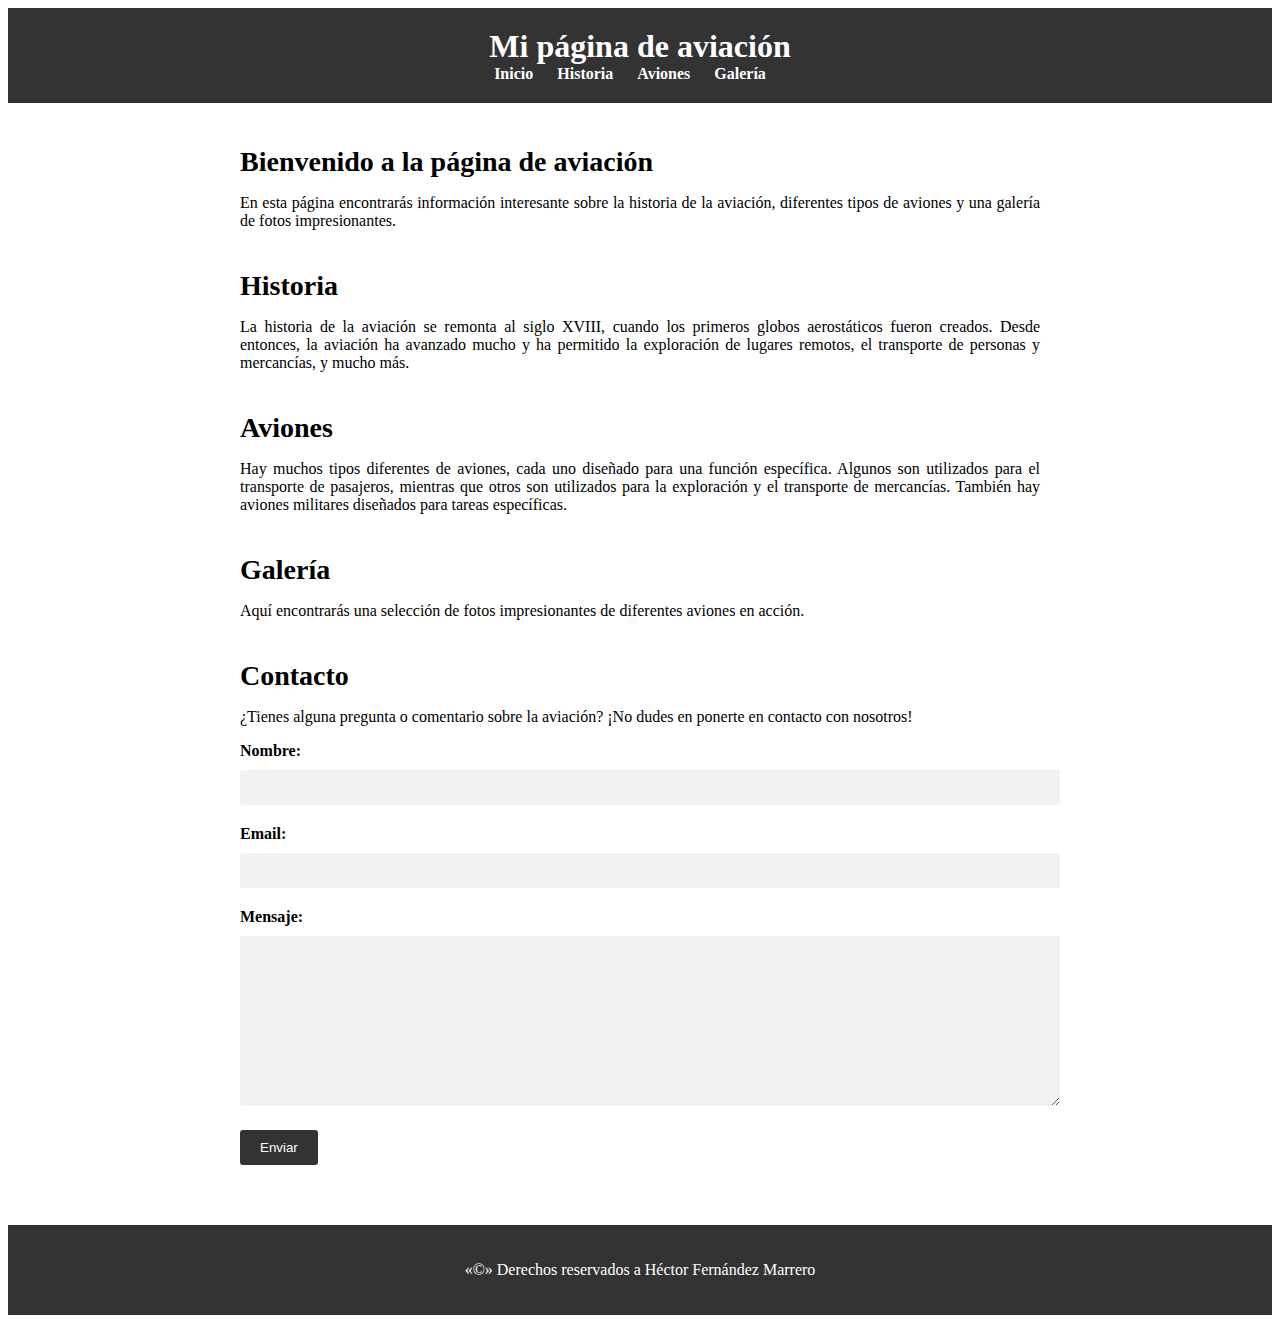
<file: index.html>
<!DOCTYPE html>
<html>
  <head>
    <meta charset="UTF-8">
    <title>Aviación</title>
    <link rel="stylesheet" href="estilowebcss.css">
  </head>
  <body>
    <header>
      <h1>Mi página de aviación</h1>
      <nav>
        <ul>
          <li><a href="index.html">Inicio</a></li>
          <li><a href="historia.html">Historia</a></li>
          <li><a href="aviones.html">Aviones</a></li>
          <li><a href="galeria.html">Galería</a></li>
        </ul>
      </nav>
    </header>
    <main>
      <section>
        <h2>Bienvenido a la página de aviación</h2>
        <p>En esta página encontrarás información interesante sobre la historia de la aviación, diferentes tipos de aviones y una galería de fotos impresionantes.</p>
      </section>
      <section>
        <h2>Historia</h2>
        <p>La historia de la aviación se remonta al siglo XVIII, cuando los primeros globos aerostáticos fueron creados. Desde entonces, la aviación ha avanzado mucho y ha permitido la exploración de lugares remotos, el transporte de personas y mercancías, y mucho más.</p>
      </section>
      <section>
        <h2>Aviones</h2>
        <p>Hay muchos tipos diferentes de aviones, cada uno diseñado para una función específica. Algunos son utilizados para el transporte de pasajeros, mientras que otros son utilizados para la exploración y el transporte de mercancías. También hay aviones militares diseñados para tareas específicas.</p>
      </section>
      <section>
        <h2>Galería</h2>
        <p>Aquí encontrarás una selección de fotos impresionantes de diferentes aviones en acción.</p>
      </section>
      <section>
        <h2>Contacto</h2>
        <p>¿Tienes alguna pregunta o comentario sobre la aviación? ¡No dudes en ponerte en contacto con nosotros!</p>
        <form>
          <label for="name">Nombre:</label>
          <input type="text" id="name" name="name">
          <label for="email">Email:</label>
          <input type="email" id="email" name="email">
          <label for="message">Mensaje:</label>
          <textarea id="message" name="message"></textarea>
          <input type="submit" value="Enviar">
        </form>
      </section>
    </main>
    <footer>
      <p>«©» Derechos reservados a Héctor Fernández Marrero</p>
    </footer>
  </body>
</html>
</file>
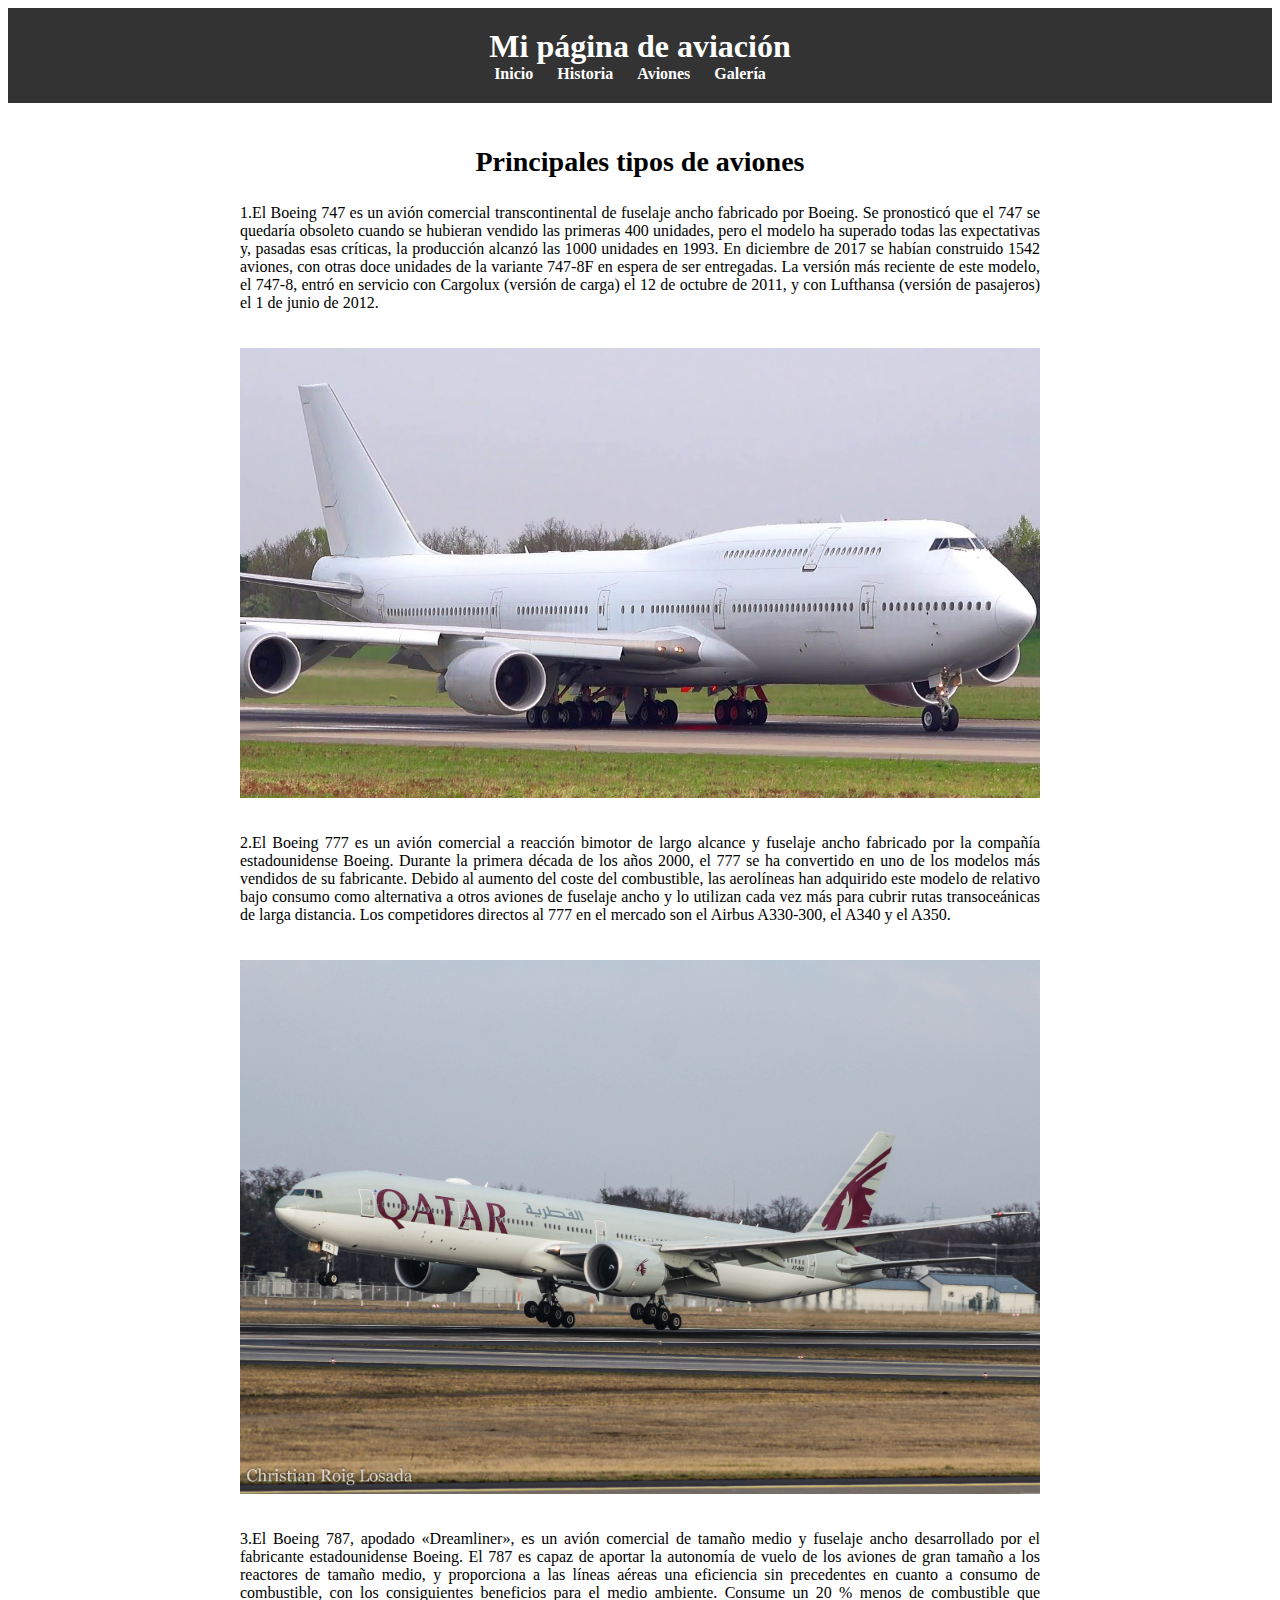
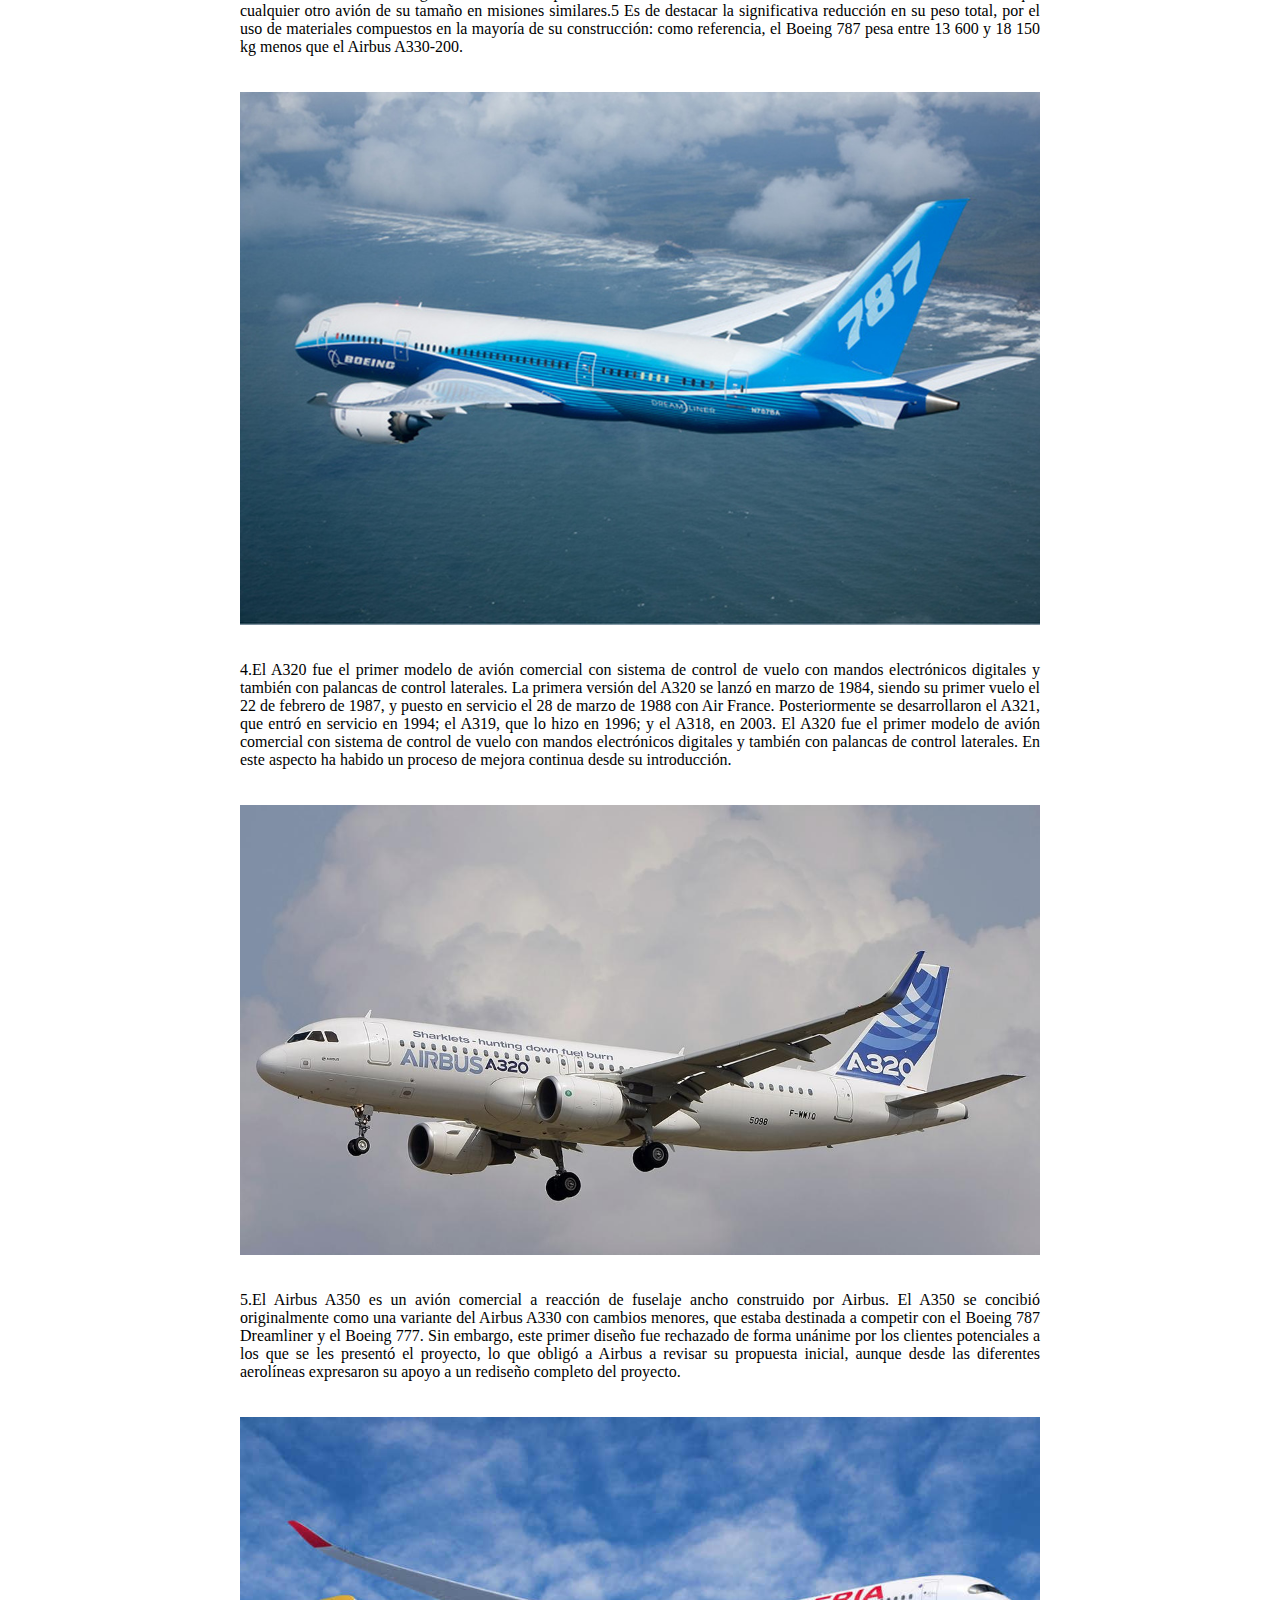
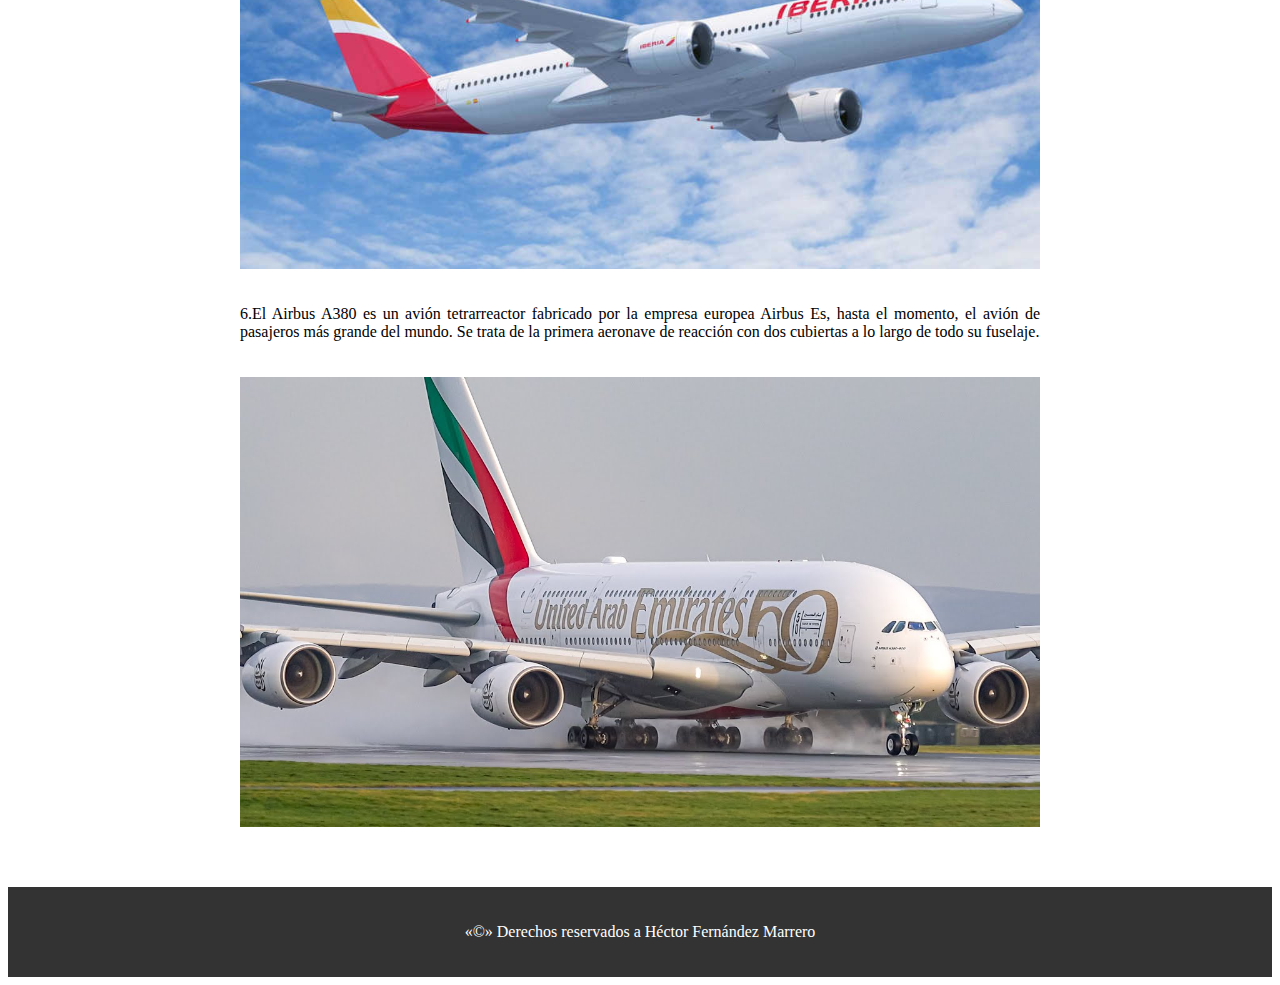
<file: aviones.html>
<!DOCTYPE html>
<html>
  <head>
    <meta charset="UTF-8">
    <title>Aviación</title>
    <link rel="stylesheet" href="estilowebcss.css">
  </head>
  <body>
    <header>
      <h1>Mi página de aviación</h1>
      <nav>
        <ul>
          <li><a href="index.html">Inicio</a></li>
          <li><a href="historia.html">Historia</a></li>
          <li><a href="aviones.html">Aviones</a></li>
          <li><a href="galeria.html">Galería</a></li>
        </ul>
      </nav>
    </header>
    <main>
<section>
     <h2 class="center">Principales tipos de aviones</h2>

    <div class="gallery">
        <p>1.El Boeing 747 es un avión comercial transcontinental de fuselaje ancho fabricado por Boeing. Se pronosticó que el 747 se quedaría obsoleto cuando se hubieran vendido las primeras 400 unidades,​ pero el modelo ha superado todas las expectativas y, pasadas esas críticas, la producción alcanzó las 1000 unidades en 1993.​ En diciembre de 2017 se habían construido 1542 aviones, con otras doce unidades de la variante 747-8F en espera de ser entregadas.​ La versión más reciente de este modelo, el 747-8, entró en servicio con Cargolux (versión de carga) el 12 de octubre de 2011, y con Lufthansa (versión de pasajeros) el 1 de junio de 2012.</p>
        <img src="IMG/747.jpg" alt="Avión 1">

        <p>2.El Boeing 777 es un avión comercial a reacción bimotor de largo alcance y fuselaje ancho fabricado por la compañía estadounidense Boeing. Durante la primera década de los años 2000, el 777 se ha convertido en uno de los modelos más vendidos de su fabricante. Debido al aumento del coste del combustible, las aerolíneas han adquirido este modelo de relativo bajo consumo como alternativa a otros aviones de fuselaje ancho y lo utilizan cada vez más para cubrir rutas transoceánicas de larga distancia. Los competidores directos al 777 en el mercado son el Airbus A330-300, el A340 y el A350.</p>
        <img src="IMG/777.jpg" alt="Avión 2">

        <p>3.El Boeing 787, apodado «Dreamliner», es un avión comercial de tamaño medio y fuselaje ancho desarrollado por el fabricante estadounidense Boeing. El 787 es capaz de aportar la autonomía de vuelo de los aviones de gran tamaño a los reactores de tamaño medio, y proporciona a las líneas aéreas una eficiencia sin precedentes en cuanto a consumo de combustible, con los consiguientes beneficios para el medio ambiente. Consume un 20 % menos de combustible que cualquier otro avión de su tamaño en misiones similares.5​ Es de destacar la significativa reducción en su peso total, por el uso de materiales compuestos en la mayoría de su construcción: como referencia, el Boeing 787 pesa entre 13 600 y 18 150 kg menos que el Airbus A330-200.</p>
        <img src="IMG/787.jpg" alt="Avión 3">

        <p>4.El A320 fue el primer modelo de avión comercial con sistema de control de vuelo con mandos electrónicos digitales y también con palancas de control laterales. La primera versión del A320 se lanzó en marzo de 1984, siendo su primer vuelo el 22 de febrero de 1987, y puesto en servicio el 28 de marzo de 1988 con Air France. Posteriormente se desarrollaron el A321, que entró en servicio en 1994; el A319, que lo hizo en 1996; y el A318, en 2003. El A320 fue el primer modelo de avión comercial con sistema de control de vuelo con mandos electrónicos digitales y también con palancas de control laterales. En este aspecto ha habido un proceso de mejora continua desde su introducción.</p>
        <img src="IMG/A320.jpeg" alt="Avión 4">
    
        <p>5.El Airbus A350 es un avión comercial a reacción de fuselaje ancho construido por Airbus. El A350 se concibió originalmente como una variante del Airbus A330 con cambios menores, que estaba destinada a competir con el Boeing 787 Dreamliner y el Boeing 777. Sin embargo, este primer diseño fue rechazado de forma unánime por los clientes potenciales a los que se les presentó el proyecto, lo que obligó a Airbus a revisar su propuesta inicial, aunque desde las diferentes aerolíneas expresaron su apoyo a un rediseño completo del proyecto.</p>
        <img src="IMG/A350.jpg" alt="Avión 5">

        <p>6.El Airbus A380 es un avión tetrarreactor fabricado por la empresa europea Airbus Es, hasta el momento, el avión de pasajeros más grande del mundo. Se trata de la primera aeronave de reacción con dos cubiertas a lo largo de todo su fuselaje. </p>
        <img src="IMG/A380.jpg" alt="Avión 6">
    </div>
</section>
    </main>
        <footer>
            <p>«©» Derechos reservados a Héctor Fernández Marrero</p>
        </footer>
  </body>
</html>
</file>
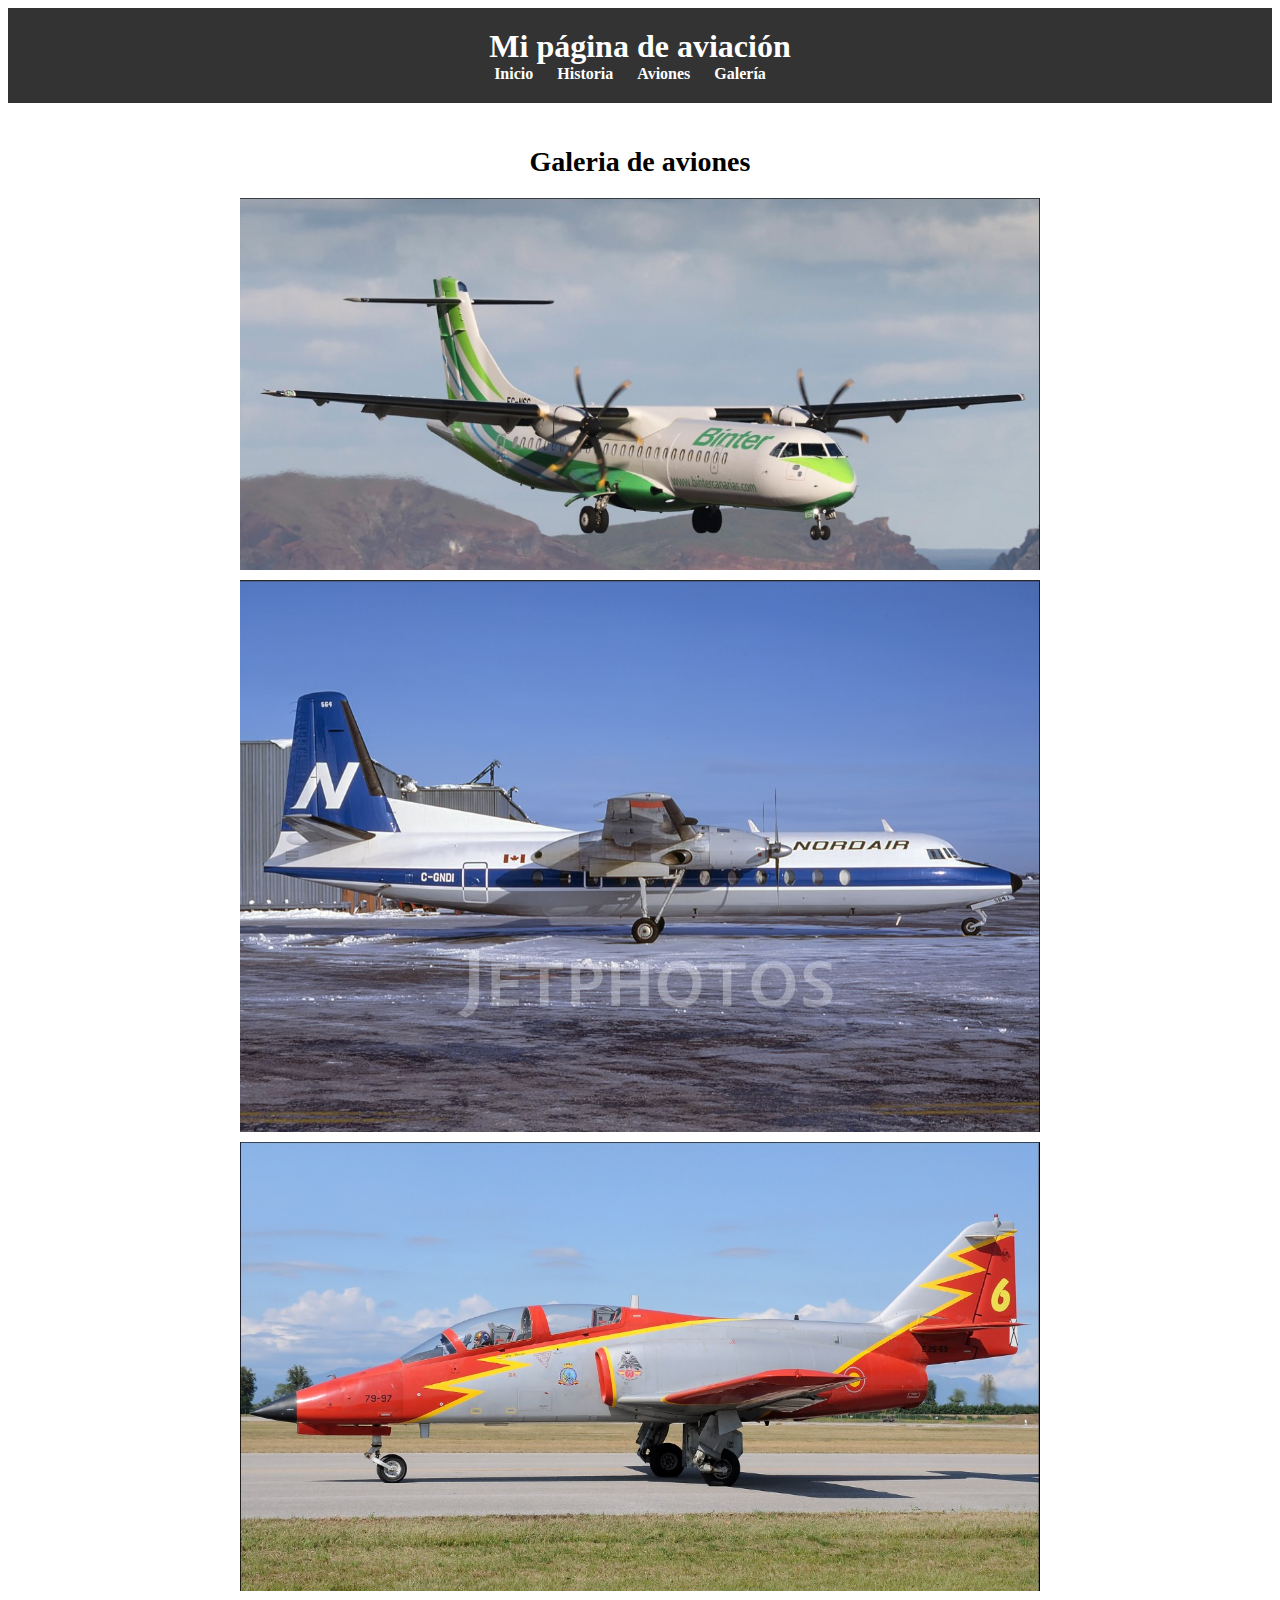
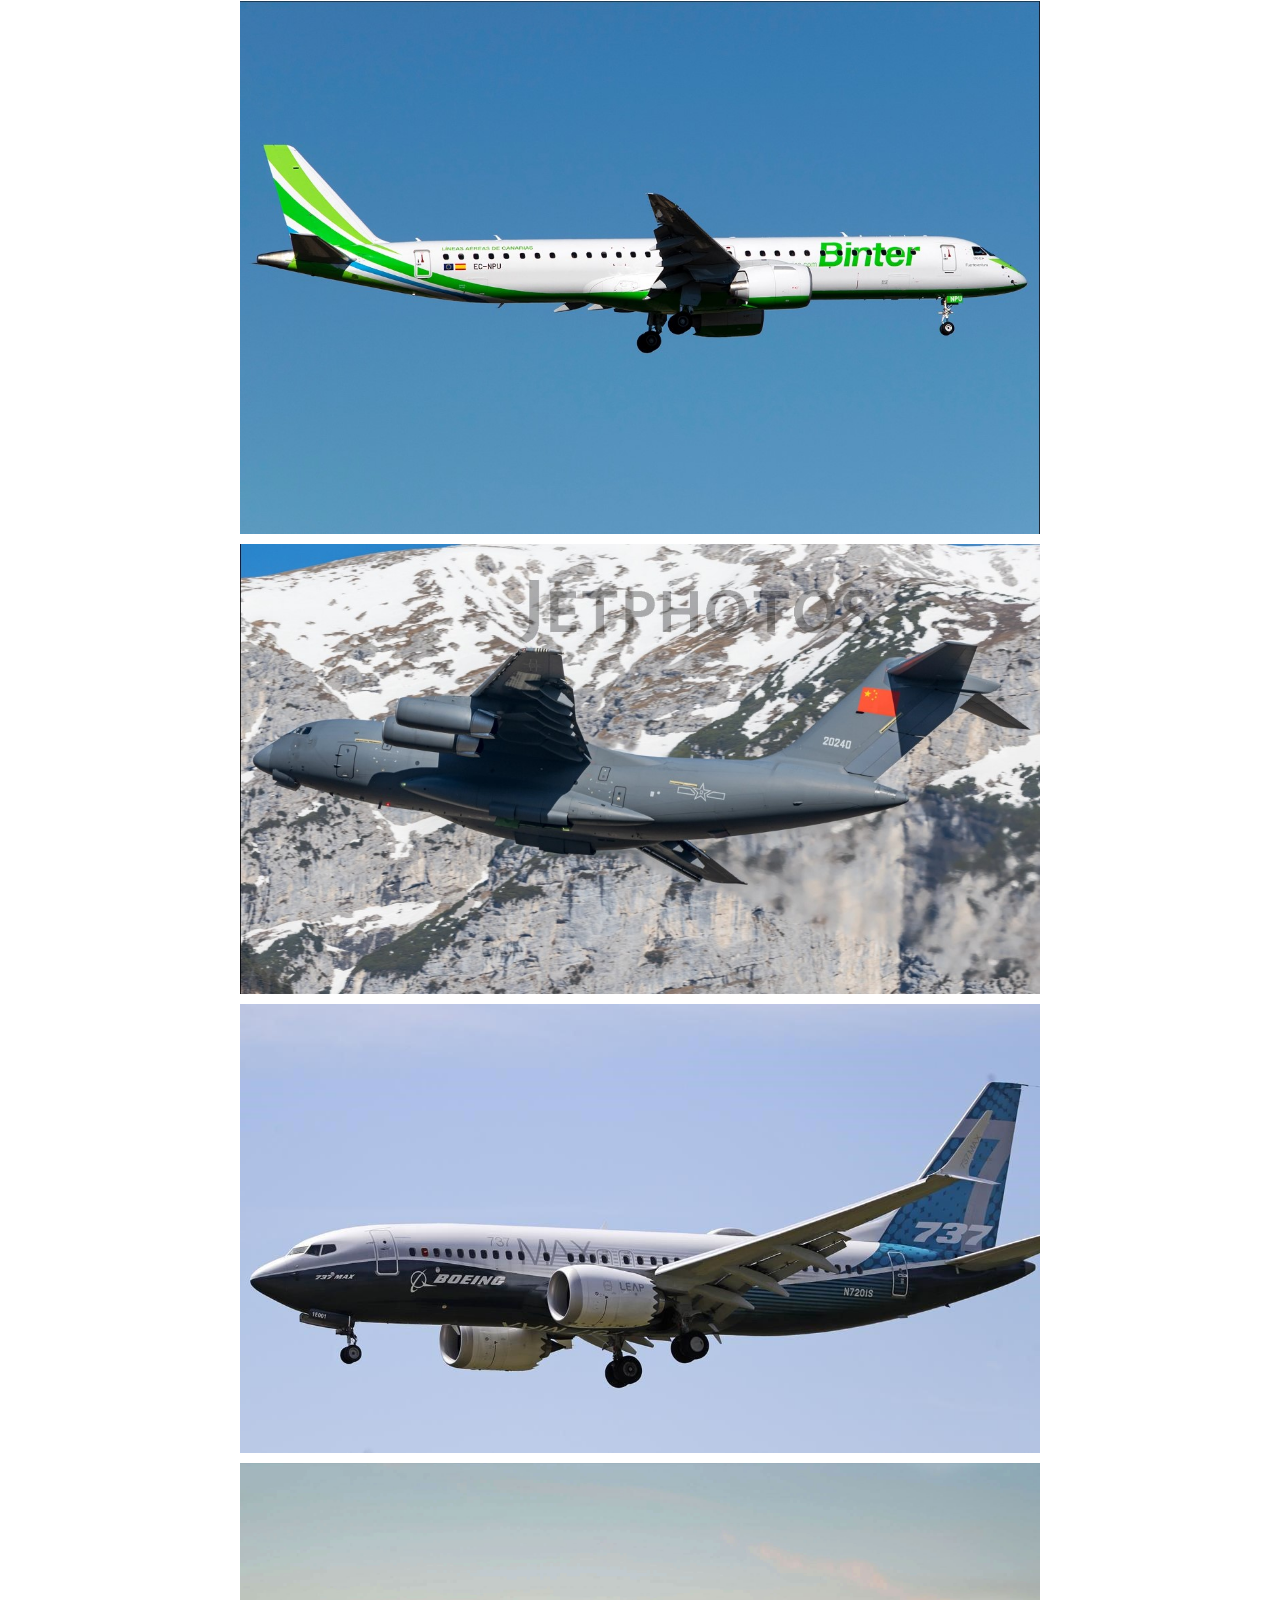
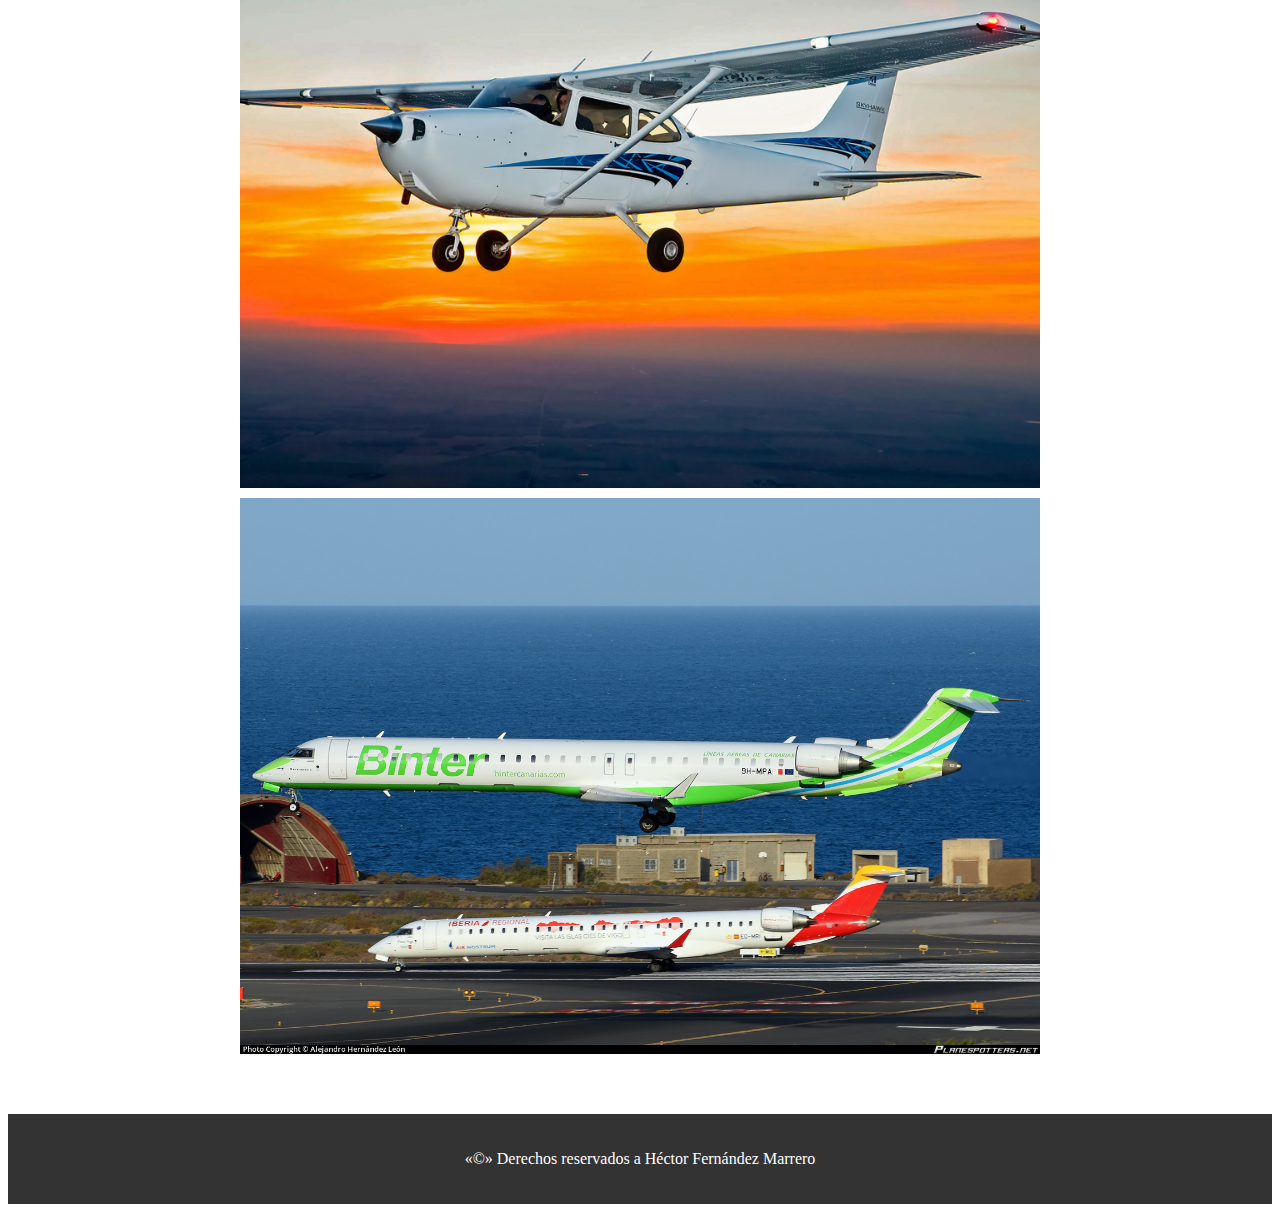
<file: galeria.html>
<!DOCTYPE html>
<html>
<head>
<meta charset="UTF-8">
<title>Aviación</title>
<link rel="stylesheet" href="estilowebcss.css">

<script>
    // Agrega función para cargar imágenes.
    function fadeIn(img) {
        img.style.opacity = '1';
    }
    window.onload = function() {
        var images = document.querySelectorAll('.gallery_v2 img');
        for (var i = 0; i < images.length; i++) {
            images[i].onload = function() {
                fadeIn(this);
            };
            images[i].src = images[i].getAttribute('src');
        }
    };
</script>
</head>
<body>
<header>
    <h1>Mi página de aviación</h1>
    <nav>
        <ul>
            <li><a href="index.html">Inicio</a></li>
            <li><a href="historia.html">Historia</a></li>
            <li><a href="aviones.html">Aviones</a></li>
            <li><a href="galeria.html">Galería</a></li>
        </ul>
    </nav>
</header>
<main>
<section>
    <h2 class="center">Galeria de aviones</h2>

    <div class="gallery_v2">
        <img src="IMG/ATR.jpg" alt="Avión 1">
        <img src="IMG/avioneta.jpg" alt="Avión 2">
        <img src="IMG/caza.jpg" alt="Avión 3">
        <img src="IMG/embraer.jpg" alt="Avión 4">
        <img src="IMG/chino.jpg" alt="Avión 5">
        <img src="IMG/737.jpg" alt="Avión 6">
        <img src="IMG/cesna.jpg" alt="Avión 7">
        <img src="IMG/bombardier.jpg" alt="Avión 8">
    </div>
</section>
</main>
<footer>
    <p>«©» Derechos reservados a Héctor Fernández Marrero</p>
</footer>
</body>
</html>
</file>
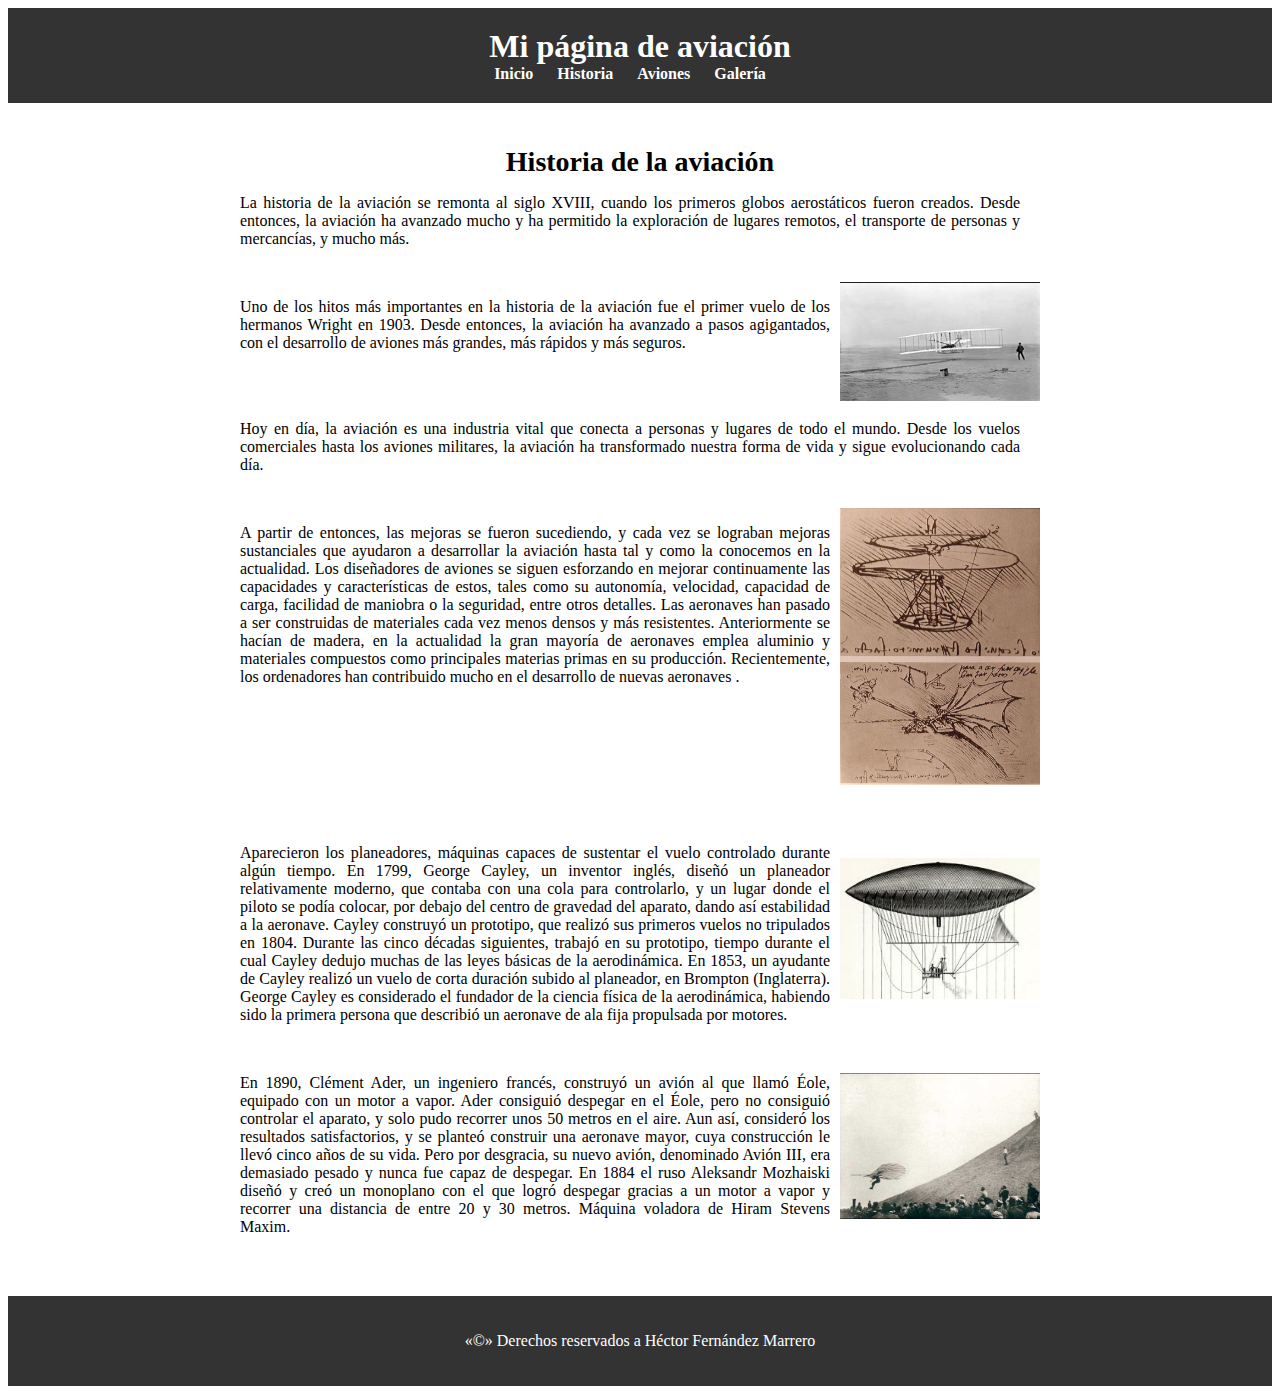
<file: historia.html>
<!DOCTYPE html>
<html>
  <head>
    <meta charset="UTF-8">
    <title>Historia de la aviación</title>
    <link rel="stylesheet" href="estilowebcss.css">
  </head>
  <body>
    <header>
      <h1>Mi página de aviación</h1>
      <nav>
        <ul>
          <li><a href="index.html">Inicio</a></li>
          <li><a href="historia.html">Historia</a></li>
          <li><a href="aviones.html">Aviones</a></li>
          <li><a href="galeria.html">Galería</a></li>
        </ul>
      </nav>
    </header>
    <main>
      <section>
        <h2 class="center">Historia de la aviación</h2>

        <div>
            
            <p class="texto">La historia de la aviación se remonta al siglo XVIII, cuando los primeros globos aerostáticos fueron creados. Desde entonces, la aviación ha avanzado mucho y ha permitido la exploración de lugares remotos, el transporte de personas y mercancías, y mucho más.</p><br>
            <img class="imagenhistoria" src="IMG/hermanos.jpg">
    
            <p class="texto">Uno de los hitos más importantes en la historia de la aviación fue el primer vuelo de los hermanos Wright en 1903. Desde entonces, la aviación ha avanzado a pasos agigantados, con el desarrollo de aviones más grandes, más rápidos y más seguros.</p><br><br>
    
            <p class="texto">Hoy en día, la aviación es una industria vital que conecta a personas y lugares de todo el mundo. Desde los vuelos comerciales hasta los aviones militares, la aviación ha transformado nuestra forma de vida y sigue evolucionando cada día.</p><br>
            <img class="imagenhistoria"  src="IMG/historiaAviacion.jpg">
    
            <p class="texto">A partir de entonces, las mejoras se fueron sucediendo, y cada vez se lograban mejoras sustanciales que ayudaron a desarrollar la aviación hasta tal y como la conocemos en la actualidad. Los diseñadores de aviones se siguen esforzando en mejorar continuamente las capacidades y características de estos, tales como su autonomía, velocidad, capacidad de carga, facilidad de maniobra o la seguridad, entre otros detalles. Las aeronaves han pasado a ser construidas de materiales cada vez menos densos y más resistentes. Anteriormente se hacían de madera, en la actualidad la gran mayoría de aeronaves emplea aluminio y materiales compuestos como principales materias primas en su producción. Recientemente, los ordenadores han contribuido mucho en el desarrollo de nuevas aeronaves .</p><br><br><br><br><br><br><br>
            
            <img class="imagenhistoria planeador" src="IMG/PrototipoAvion.jpg">
            <p class="texto">Aparecieron los planeadores, máquinas capaces de sustentar el vuelo controlado durante algún tiempo. En 1799, George Cayley, un inventor inglés, diseñó un planeador relativamente moderno, que contaba con una cola para controlarlo, y un lugar donde el piloto se podía colocar, por debajo del centro de gravedad del aparato, dando así estabilidad a la aeronave. Cayley construyó un prototipo, que realizó sus primeros vuelos no tripulados en 1804. Durante las cinco décadas siguientes, trabajó en su prototipo, tiempo durante el cual Cayley dedujo muchas de las leyes básicas de la aerodinámica. En 1853, un ayudante de Cayley realizó un vuelo de corta duración subido al planeador, en Brompton (Inglaterra). George Cayley es considerado el fundador de la ciencia física de la aerodinámica, habiendo sido la primera persona que describió un aeronave de ala fija propulsada por motores.</p><br>
  
            <img class="imagenhistoria planeador2" src="IMG/primervuelo.jpg">
            <p class="texto">En 1890, Clément Ader, un ingeniero francés, construyó un avión al que llamó Éole, equipado con un motor a vapor. Ader consiguió despegar en el Éole, pero no consiguió controlar el aparato, y solo pudo recorrer unos 50 metros en el aire. Aun así, consideró los resultados satisfactorios, y se planteó construir una aeronave mayor, cuya construcción le llevó cinco años de su vida. Pero por desgracia, su nuevo avión, denominado Avión III, era demasiado pesado y nunca fue capaz de despegar. En 1884 el ruso Aleksandr Mozhaiski diseñó y creó un monoplano con el que logró despegar gracias a un motor a vapor y recorrer una distancia de entre 20 y 30 metros.​ Máquina voladora de Hiram Stevens Maxim.</p>
    
        </div>
      </section>
    </main>
        <footer>
            <p>«©» Derechos reservados a Héctor Fernández Marrero</p>
        </footer>
  </body>
</html>
</file>
<file: estilowebcss.css>
/* Estilos para el encabezado */
header {
background-color: #333;
color: #fff;
padding: 20px;
text-align: center;
}

header h1 {
margin: 0;
}

/* Estilos para la navegación */
nav ul {
list-style: none;
margin: 0;
padding: 0;
}

nav li {
display: inline-block;
margin-right: 20px;
}

nav a {
color: #fff;
text-decoration: none;
font-weight: bold;
}

/* Estilos para el contenido principal */
main {
max-width: 800px;
margin: 0 auto;
padding: 20px;
}

/* Estilos para secciones */
section {
margin-bottom: 40px;
text-align: justify;
text-justify: inter-word;
}

section h2 {
font-size: 28px;
margin-bottom: 10px;
}

/* Estilos para el formulario de contacto */
form label {
display: block;
margin-bottom: 10px;
font-weight: bold;
}

form input[type="text"],
form input[type="email"],
form textarea {
width: 100%;
padding: 10px;
margin-bottom: 20px;
border: none;
border-radius: 3px;
background-color: #f2f2f2;
}

form textarea {
height: 150px;
}

form input[type="submit"] {
background-color: #333;
color: #fff;
padding: 10px 20px;
border: none;
border-radius: 3px;
cursor: pointer;
}

form input[type="submit"]:hover {
background-color: #666;
}

/* Estilos para el pie de página */
footer {
background-color: #333;
color: #fff;
padding: 20px;
text-align: center;
}

/* Esto es relacionado con las imágenes */
.gallery_v2 {
    display: grid;
    grid-template-columns: repeat(auto-fit, minmax(400px, 1fr));
    gap: 20px;
    margin-top: 20px;
    display: flex;
    flex-wrap: wrap;
    gap: 10px;
}
  
.gallery_v2 img {
    width: 100%;
    height: auto;
    object-fit: cover;
    opacity: 0;
    transition: opacity 1s;
    max-width: 100%;
    height: auto;
  }
  

.center { 
    text-align: center;
}

.imagenhistoria {
    float: right;
    margin-left: 10px;
    width: 200px;
    height: auto;
}

.texto {
    margin-right: 20px;
}

.planeador {
margin-top: 30px;
}

.planeador2 {
    margin-top: 15px;
    }

.gallery img {
        width: 100%;
        height: auto;
        object-fit: cover;
}

.gallery {
    display: grid;
    grid-template-columns: repeat(auto-fit, minmax(400px, 1fr));
    gap: 20px;
}
</file>
